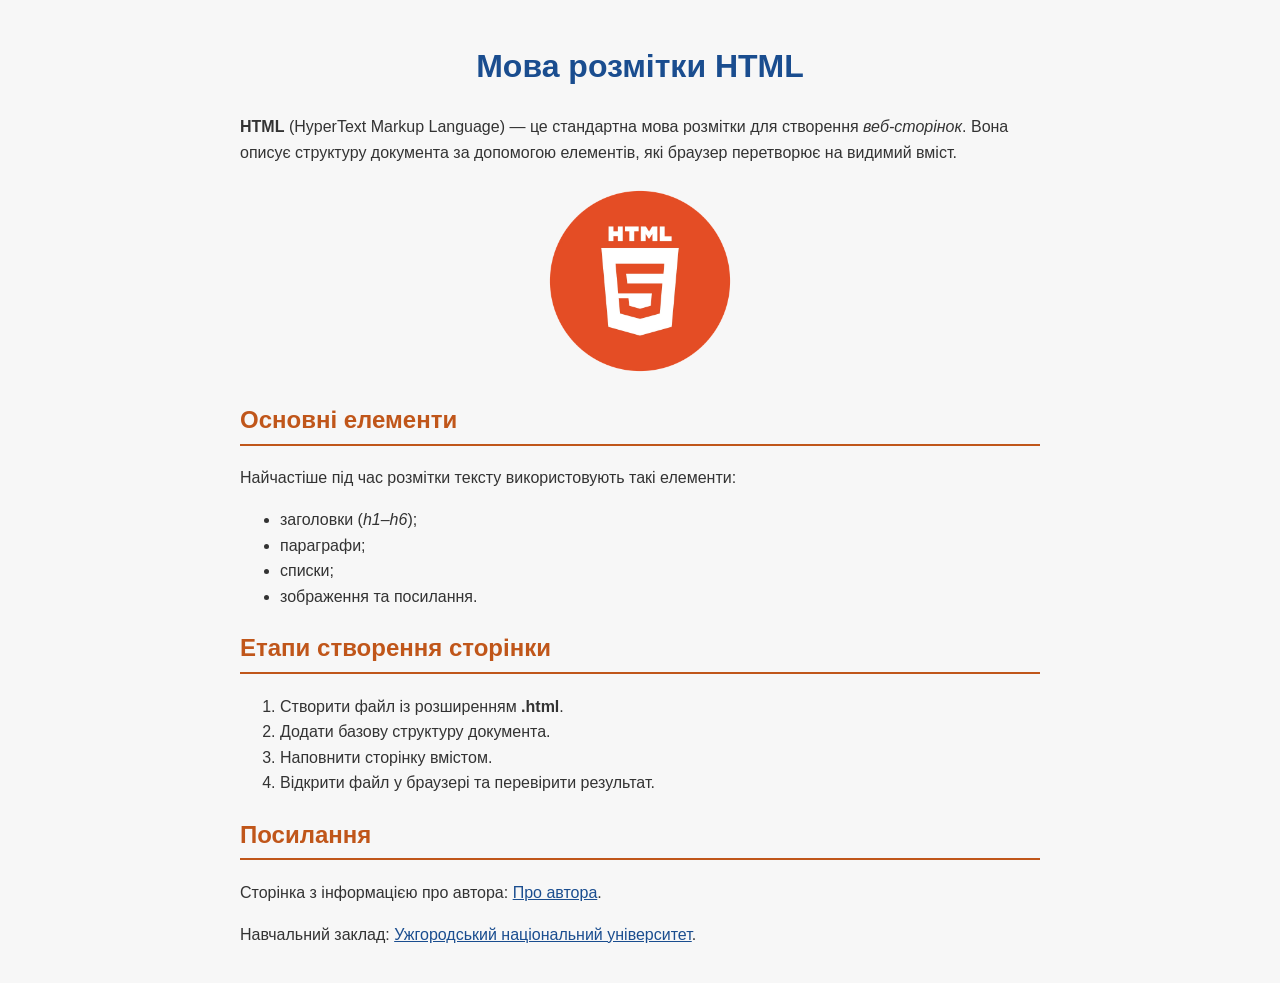
<file: index.html>
<!DOCTYPE html>
<html lang="uk">
  <head>
    <meta charset="utf-8">
    <title>Головна сторінка</title>
    <link rel="stylesheet" href="styles.css">
  </head>
  <body>
    <h1>Мова розмітки HTML</h1> <!-- Заголовок сторінки -->

    <p>
      <strong>HTML</strong> (HyperText Markup Language) — це стандартна мова
      розмітки для створення <em>веб-сторінок</em>. Вона описує структуру
      документа за допомогою елементів, які браузер перетворює на видимий вміст.
    </p>

    <img src="html.png" alt="Логотип HTML" width="200">

    <h2>Основні елементи</h2>
    <p>Найчастіше під час розмітки тексту використовують такі елементи:</p>
    <ul>
      <li>заголовки (<em>h1</em>–<em>h6</em>);</li>
      <li>параграфи;</li>
      <li>списки;</li>
      <li>зображення та посилання.</li>
    </ul>

    <h2>Етапи створення сторінки</h2>
    <ol>
      <li>Створити файл із розширенням <strong>.html</strong>.</li>
      <li>Додати базову структуру документа.</li>
      <li>Наповнити сторінку вмістом.</li>
      <li>Відкрити файл у браузері та перевірити результат.</li>
    </ol>

    <h2>Посилання</h2>
    <p>
      Сторінка з інформацією про автора: <a href="author.html">Про автора</a>.
    </p>
    <p>
      Навчальний заклад:
      <a href="https://www.uzhnu.edu.ua/" target="_blank" rel="noopener noreferrer">Ужгородський національний університет</a>.
    </p>
  </body>
</html>
</file>
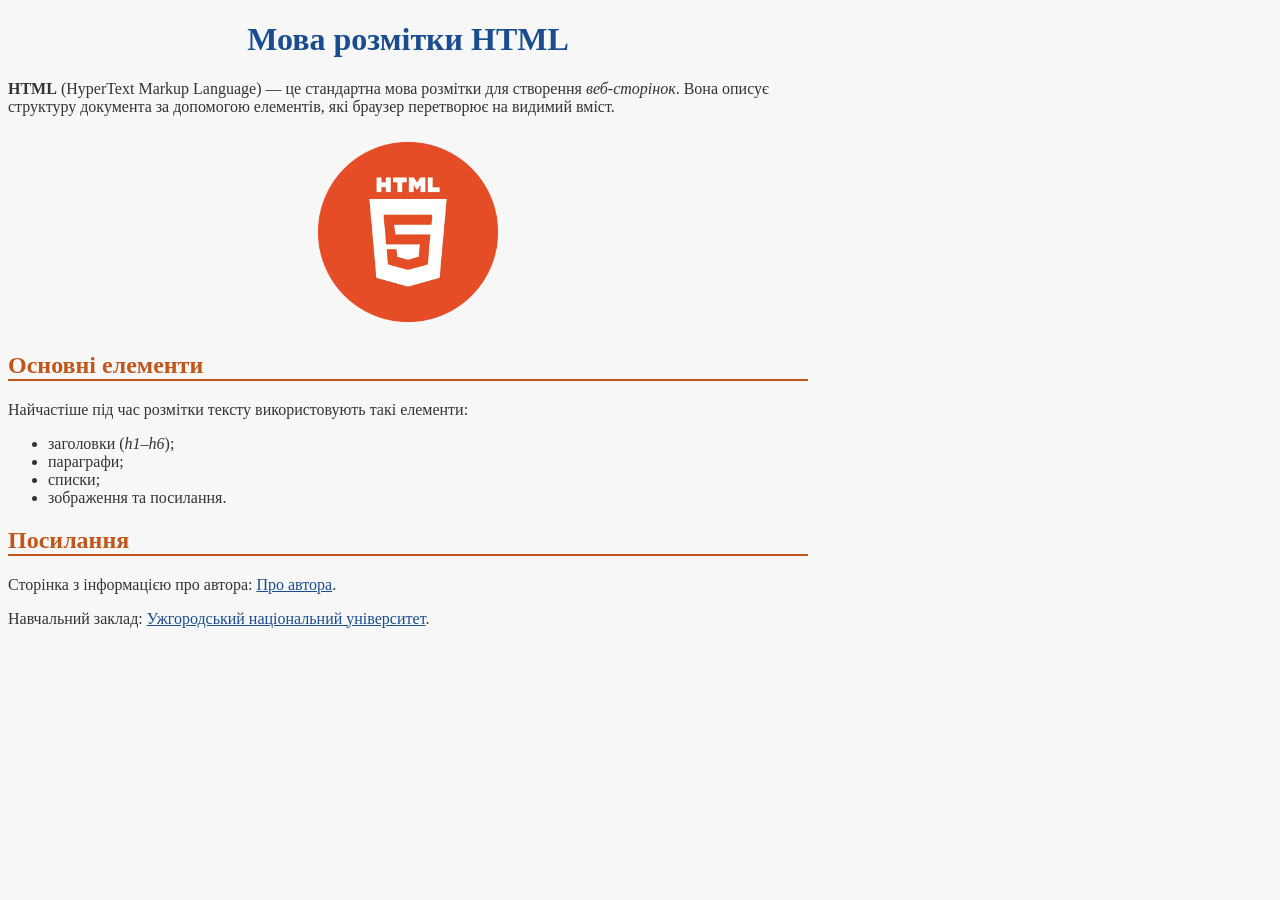
<file: Lab-2/index.html>
<!DOCTYPE html>
<html lang="uk">
  <head>
    <meta charset="utf-8">
    <title>Головна сторінка</title>
    <link rel="stylesheet" href="styles.css">
  </head>
  <body>
    <h1>Мова розмітки HTML</h1>

    <p>
      <strong>HTML</strong> (HyperText Markup Language) — це стандартна мова
      розмітки для створення <em>веб-сторінок</em>. Вона описує структуру
      документа за допомогою елементів, які браузер перетворює на видимий вміст.
    </p>

    <img src="html.png" alt="Логотип HTML" width="200">

    <h2>Основні елементи</h2>
    <p>Найчастіше під час розмітки тексту використовують такі елементи:</p>
    <ul>
      <li>заголовки (<em>h1</em>–<em>h6</em>);</li>
      <li>параграфи;</li>
      <li>списки;</li>
      <li>зображення та посилання.</li>
    </ul>

    <h2>Посилання</h2>
    <p>
      Сторінка з інформацією про автора: <a href="author.html">Про автора</a>.
    </p>
    <p>
      Навчальний заклад:
      <a href="https://www.uzhnu.edu.ua/">Ужгородський національний університет</a>.
    </p>
  </body>
</html>
</file>
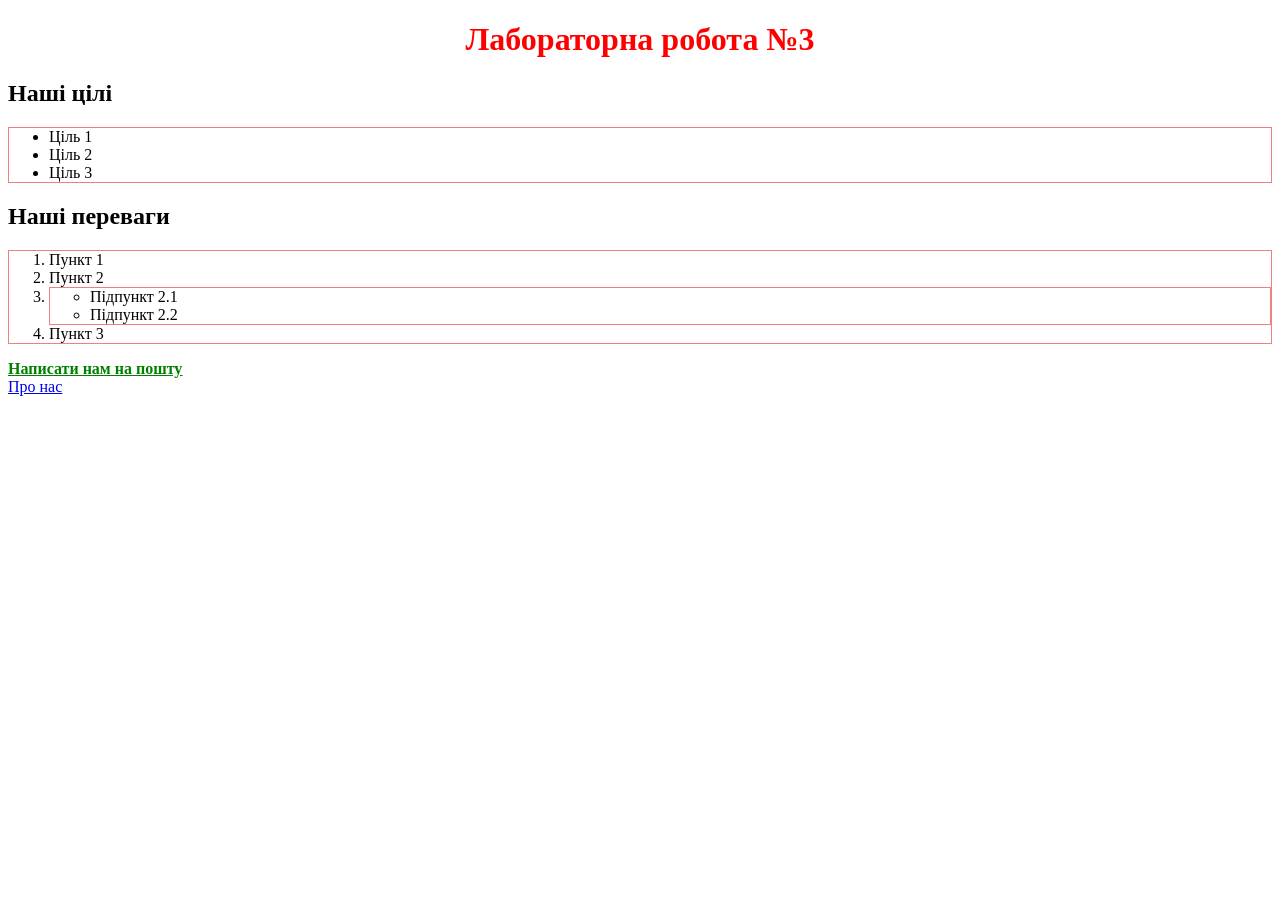
<file: Lab-3/index.html>
<!DOCTYPE html>
<html lang=uk-ua>
  <head>
    <meta charset=utf-8>
    <link rel="icon" type="image/png" sizes="16x16"  href="images/favicon-16x16.png">
    <link rel="stylesheet" href="styles/styles.css">
    <script src="scripts/app.js" defer></script>
    <meta name="msapplication-TileColor" content="#ffffff">
    <meta name="theme-color" content="#ffffff">

    <title>Лаб. №3: головна</title>
  </head>
  <body>
    <h1>Лабораторна робота №3</h1>
    <h2>Наші цілі</h2>
    <ul>
      <li>Ціль 1</li>
      <li>Ціль 2</li>
      <li>Ціль 3</li>
    </ul>

    <h2>Наші переваги</h2>
    <ol>
      <li>Пункт 1</li>
      <li>Пункт 2</li>
      <li>
        <ul>
          <li>Підпункт 2.1</li>
          <li>Підпункт 2.2</li>
        </ul>
      </li>
      <li>Пункт 3</li>
    </ol>

    <a href="mailto:smaxim.zinych@student.uzhnu.edu.ua"><b>Написати нам на пошту</b></a>
    <br>
    <a href="pages/about.html">Про нас</a>
  </body>
</html>
</file>
<file: styles.css>
/* Загальні стилі сторінки */
body {
  font-family: Arial, sans-serif;
  color: #333333;
  background-color: #f7f7f7;
  max-width: 800px;
  margin: 0 auto;
  padding: 20px;
  line-height: 1.6;
}

/* Заголовки */
h1 {
  color: #1a4d8f;
  text-align: center;
}

h2 {
  color: #c0561a;
  border-bottom: 2px solid #c0561a;
  padding-bottom: 4px;
}

/* Зображення, що йдуть прямо в body, вирівнюємо по центру */
body > img {
  display: block;
  margin: 16px auto;
}

/* Посилання */
a {
  color: #1a4d8f;
}

a:hover {
  color: #c0561a;
}

/* Іконка всередині посилання */
a img {
  vertical-align: middle;
  border: none;
}
</file>
<file: Lab-2/styles.css>
/* Загальні стилі сторінки */
body {
  color: #333333;
  background-color: #f7f7f7;
  max-width: 800px;
}

/* Заголовки */
h1 {
  color: #1a4d8f;
  text-align: center;
}

h2 {
  color: #c0561a;
  border-bottom: 2px solid #c0561a;
}

img {
  display: block;
  margin: 16px auto;
}

a {
  color: #1a4d8f;
}

a img {
  vertical-align: middle;
  border: none;
}
</file>
<file: Lab-3/styles/styles.css>
i, em, span, b, strong {
    color: green;
    text-decoration: underline;
}

ol, ul {
    border: 1px solid lightcoral;
}

img {
    width: 100%;
    max-width: 100%;
}
h1 {
    text-align: center;
    color: red
}
</file>
